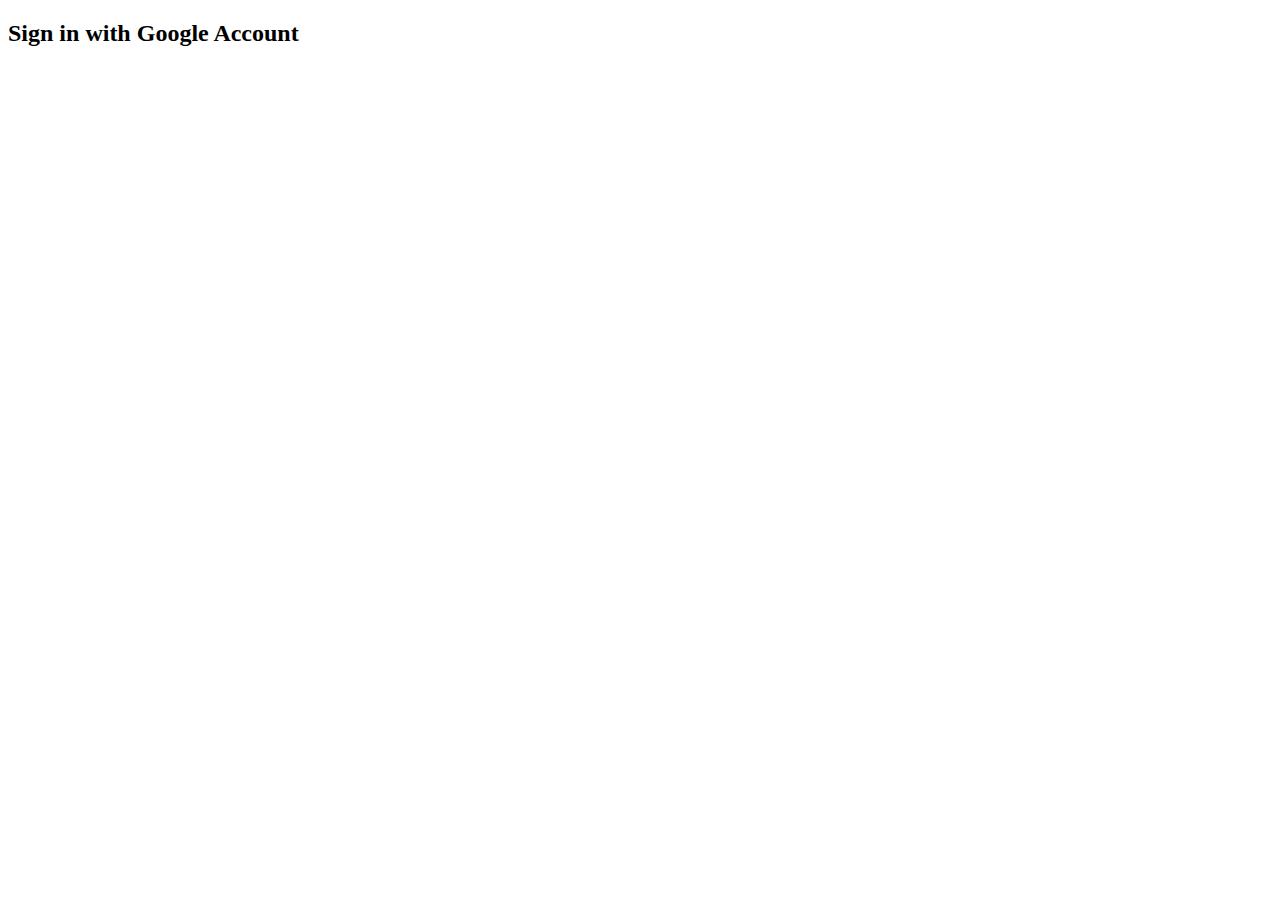
<file: templates/loginWithGoogle/login.html>
<!DOCTYPE html>
<html lang="en">
<head>
    <meta charset="UTF-8">
    <meta name="google-signin-client_id" content="651863358736-t8jp53r5aijh63vij18i64l0rof2i4l5.apps.googleusercontent.com">
    <link href="https://cdn.jsdelivr.net/npm/bootstrap@5.0.2/dist/css/bootstrap.min.css" rel="stylesheet" integrity="sha384-EVSTQN3/azprG1Anm3QDgpJLIm9Nao0Yz1ztcQTwFspd3yD65VohhpuuCOmLASjC" crossorigin="anonymous">
    <link rel="stylesheet" href="login.css">
    <title>login with google account</title>
        <script src="login.js"></script>

</head>
<body>
    <h2 class="alert alert-primary">Sign in with Google Account</h2>
    <div class="g-signin2" data-onsuccess="onSignIn"></div>
    <div class="data">
        <p>Name</p>
        <p id="name" class="alert alert-success"></p>
        <p>Profile picture</p>
        <img id="image" class="rounded-circle" width="100" height="100">
        <p>Email</p>
        <p id="email" class="alert alert-danger"></p>
        <button type="button" class="btn btn-danger" onclick="signOut();">Sign Out</button>
    </div>
    <script src="https://apis.google.com/js/platform.js" async defer></script>
    <script src="https://cdn.jsdelivr.net/npm/bootstrap@5.0.2/dist/js/bootstrap.bundle.min.js" integrity="sha384-MrcW6ZMFYlzcLA8Nl+NtUVF0sA7MsXsP1UyJoMp4YLEuNSfAP+JcXn/tWtIaxVXM" crossorigin="anonymous"></script>
    <script src="https://ajax.googleapis.com/ajax/libs/jquery/3.6.4/jquery.min.js"></script>

</body>
</html>
</file>
<file: templates/loginWithGoogle/login.css>
.data{
    display: none;
}

.g-signin2 {
    position: absolute;
    top: 50%;
    left: 50%;
    margin-top: -50px;
    margin-left: -50px;
}
</file>
